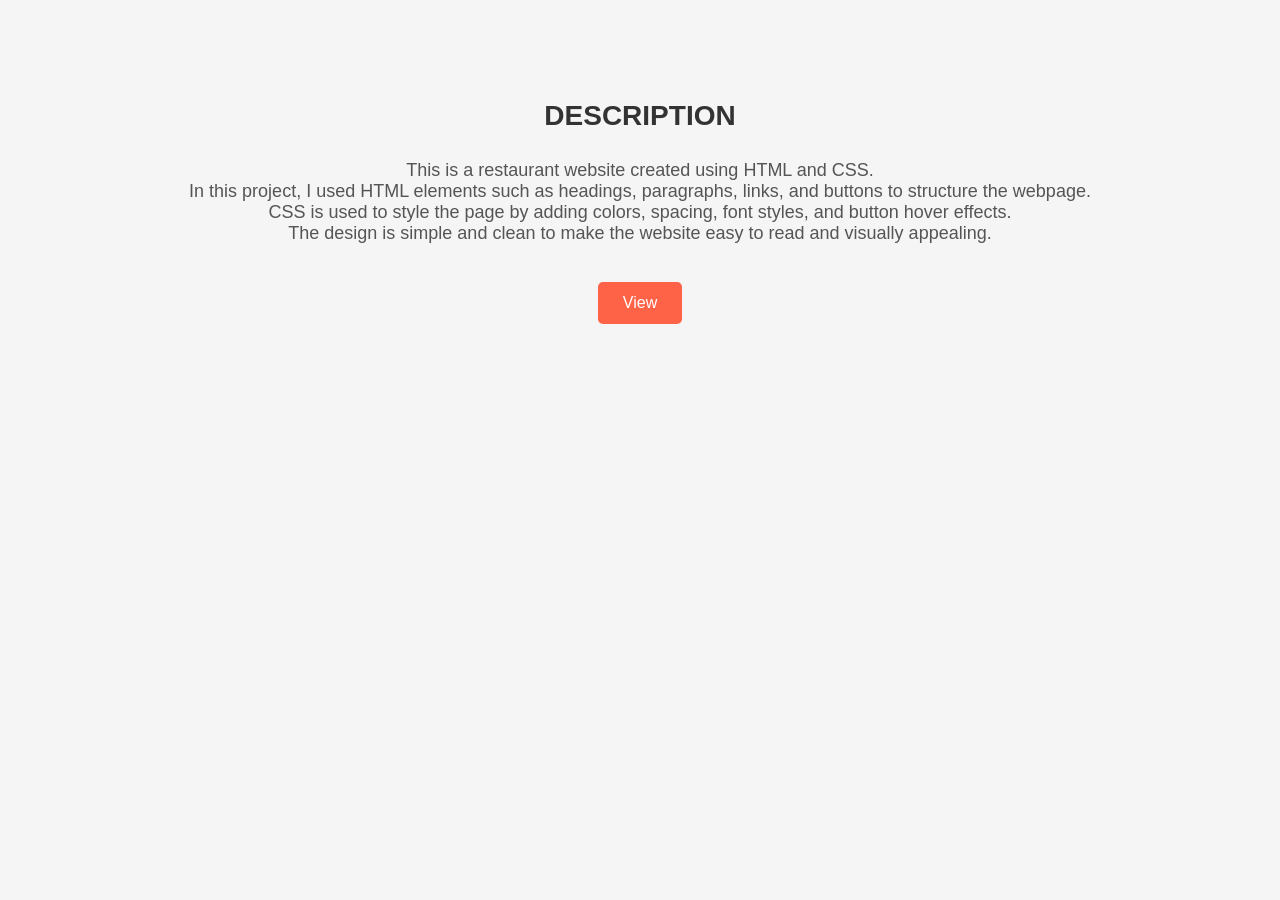
<file: restaurantdescriptive.html>
<!DOCTYPE html>
<html>
<head>
    <title>My Restaurant</title>

    <style>
        body{
            font-family: Arial, sans-serif;
            background-color: #f5f5f5;
            text-align: center;
            margin-top: 100px;
        }

        h3{
            color: #333;
            font-size: 28px;
        }

        p{
            font-size: 18px;
            color: #555;
        }

        .main-btn{
            background-color: #ff6347;
            color: white;
            border: none;
            padding: 12px 25px;
            font-size: 16px;
            border-radius: 5px;
            cursor: pointer;
            margin-top: 20px;
        }

        .main-btn:hover{
            background-color: #e5533d;
        }
    </style>

</head>

<body>

<h3>DESCRIPTION</h3>
<p><p>
This is a restaurant website created using HTML and CSS. <br> 
In this project, I used HTML elements such as headings, paragraphs, links, and buttons to structure the webpage. <br> 
CSS is used to style the page by adding colors, spacing, font styles, and button hover effects.  <br>
The design is simple and clean to make the website easy to read and visually appealing.<br>
</p></p>

<a href="index.html">
    <button class="main-btn"> View</button>
</a>

</body>

</html>
</file>
